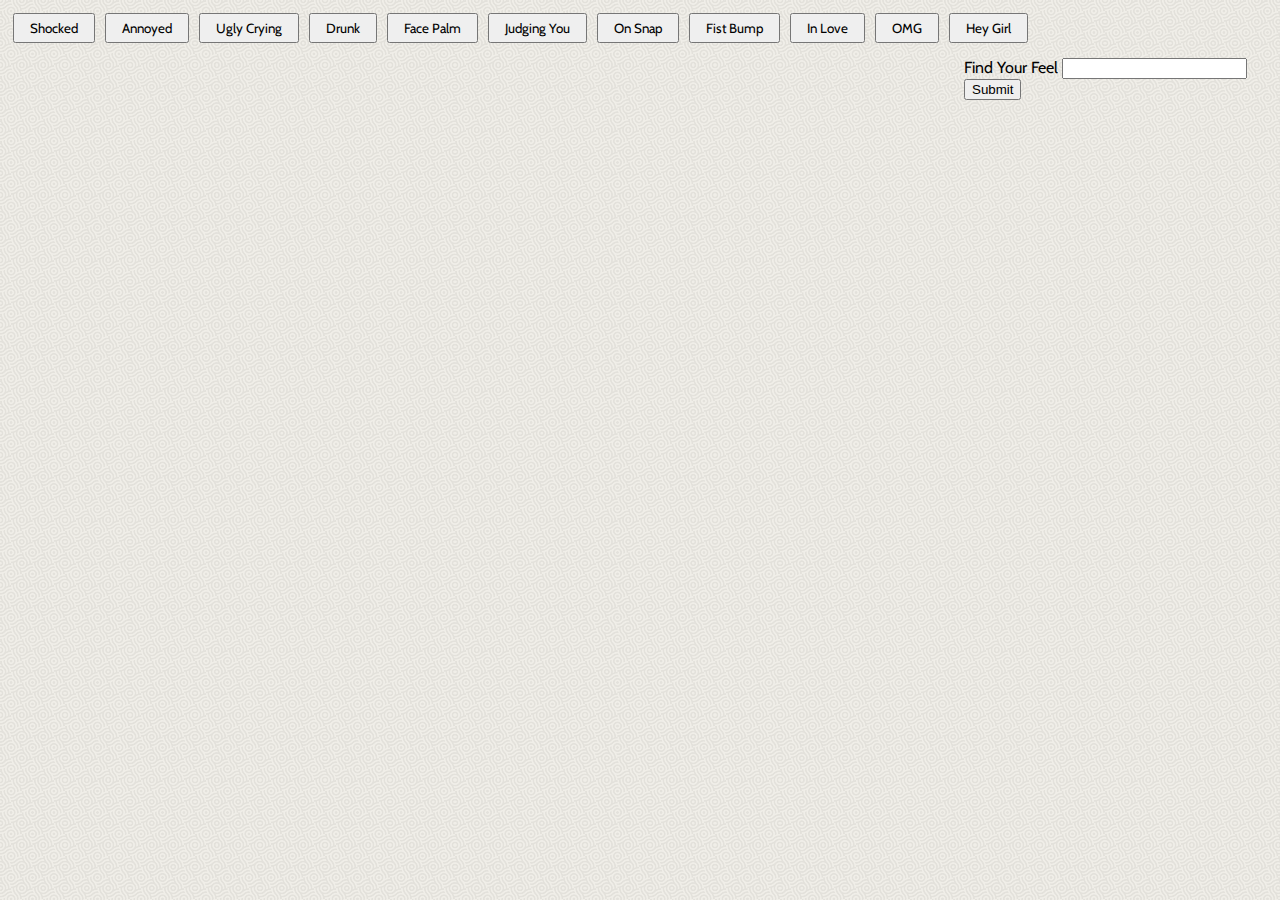
<file: index.html>
<!DOCTYPE html>
<html>
<head>
	<title>Get Your Gif On</title>
	<link rel="stylesheet" href="https://maxcdn.bootstrapcdn.com/bootstrap/3.3.6/css/bootstrap.min.css" integrity="sha384-1q8mTJOASx8j1Au+a5WDVnPi2lkFfwwEAa8hDDdjZlpLegxhjVME1fgjWPGmkzs7" crossorigin="anonymous">
	<link href="https://fonts.googleapis.com/css?family=Cabin" rel="stylesheet">
	<link rel="stylesheet" type="text/css" href="assets/style.css">
</head>
<body>

<div class="container-fluid wrapper">
	<div class="row">
		<div class="col-md-12">
			<div id="gifButtons"></div>
		</div>
	</div>
	<div class="row">
		<div class="col-md-9">
			<div id="gifSeachResults"></div>
		</div>
		<div class="col-md-3">
			<form id="gifForm">
				<label for="gif-input" class="formText">Find Your Feel</label>
				<input type="text" name="gif-input" id="gifInput"><br>
				<input type="submit" value="Submit" id="addGif" class="btn-success">
			</form>
		</div>
	</div>
</div>

<script src="https://cdnjs.cloudflare.com/ajax/libs/jquery/3.2.1/jquery.min.js"></script>
<script type="text/javascript">

var topics = ["Shocked", "Annoyed", "Ugly Crying", "Drunk", "Face Palm", "Judging You", "On Snap", "Fist Bump", "In Love", "OMG", "Hey Girl"];

function displayGifs() {

var gifTopic = $(this).attr("name");
var queryURL = "https://api.giphy.com/v1/gifs/search?q=" + gifTopic + "&api_key=253a4c48c46b4075a6789c18d316c4bf&limit=10";

	$.ajax({
		url: queryURL,
		method: "GET"
	}).done(function(response) {

		// Empties previous search results
		$("#gifSeachResults").empty();

		// Loops through all 10 GIPHY responses and creates a new div for the rating and image
		for (var i = 0; i < 10; i++) {
		var currentGif = response.data[i];
		var result = $("<div class='renderedGif''>");

		// Changed the rating to uppercase because it looks better
		var rating = (currentGif.rating).toUpperCase();
		result.append("<p> Rating: " + rating);

		var stillURL = currentGif.images.original_still.url;
		var gifURL = currentGif.images.original.url;

		// Appends still image of gif to page
		var still = $("<img src='" + stillURL + "' width='300px' height='300px' data-animate='" + gifURL + "' data-still='" + stillURL + "'data-state='still' >");
		still.addClass("img-rounded");
		result.append(still);
		$("#gifSeachResults").append(result);

		// Switches output of alternating clicks from still to playing
		still.on("click", function(event){
			if ($(this).attr("data-state") === "still") {
				$(this).attr("src", ($(this).attr("data-animate")));
				$(this).attr("data-state", "animate");
			} else if ($(this).attr("data-state") === "animate") {
				$(this).attr("src", ($(this).attr("data-still")));
				$(this).attr("data-state", "still");
			}
		})
	}
	})
}

function renderButtons() {

	// Empties all existing buttons from #gifButtons div so there are no duplicates as buttons are added and rendered
	$("#gifButtons").empty();

	// Loops through all items in the topics array and creates a button to append to the #gifButtons div
	topics.forEach(function(topic) {
		var gifBtn = $("<button>");
		gifBtn.addClass("gifBtn btn-primary btn-lg")
		.attr("name", topic)
		.text(topic);
		$("#gifButtons").append(gifBtn);
	})
}

$("#addGif").click(function(event) {

	// Instead of submitting anything, the action is prevented to allow for additional buttons to be created
	event.preventDefault();

	// Getting the value of the user input and removing any spaces before or after characters
	var newTopic = $("#gifInput").val().trim();

	// Adds the user input as the last item in the topics array to be looped through and create buttons for all in array
	topics.push(newTopic);

	// Calls function to create buttons for all items in array, including the new addition
	renderButtons();
})

// When the user clicks on any of the .gifBtn elements, the displayGifs function will run
$(document).on("click", ".gifBtn", displayGifs);

renderButtons();

</script>

</body>
</html>
</file>
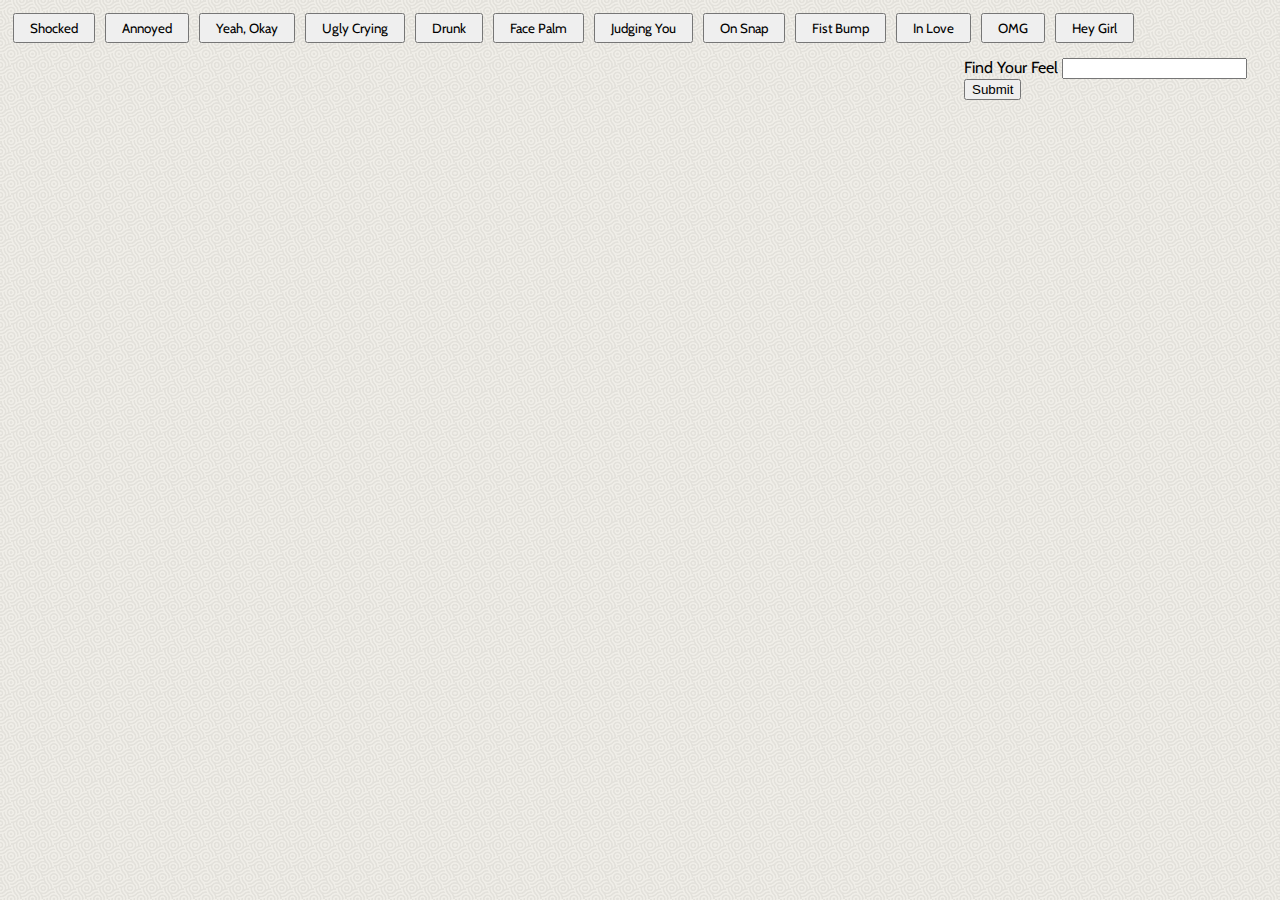
<file: GiphyAPI.html>
<!DOCTYPE html>
<html>
<head>
	<title>Giftastic</title>
	<link rel="stylesheet" href="https://maxcdn.bootstrapcdn.com/bootstrap/3.3.6/css/bootstrap.min.css" integrity="sha384-1q8mTJOASx8j1Au+a5WDVnPi2lkFfwwEAa8hDDdjZlpLegxhjVME1fgjWPGmkzs7" crossorigin="anonymous">
	<link href="https://fonts.googleapis.com/css?family=Cabin" rel="stylesheet">
	<link rel="stylesheet" type="text/css" href="assets/style.css">
</head>
<body>

<div class="container-fluid wrapper">

	<div class="row">
		<div class="col-md-12">
			<div id="gifButtons"></div>
		</div>
	</div>

	<div class="row">
		
	</div>

	<div class="row">

		<div class="col-md-9">
			<div id="gifSeachResults"></div>
		</div>

		<div class="col-md-3">
			<form id="gifForm">
				<label for="gif-input">Find Your Feel</label>
				<input type="text" name="gif-input" id="gifInput"><br>

				<input type="submit" value="Submit" id="addGif" class="btn-success">
			</form>
		</div>
	</div>
</div>

<script src="https://cdnjs.cloudflare.com/ajax/libs/jquery/3.2.1/jquery.min.js"></script>
<script type="text/javascript">

var topics = ["Shocked", "Annoyed", "Yeah, Okay", "Ugly Crying", "Drunk", "Face Palm", "Judging You", "On Snap", "Fist Bump", "In Love", "OMG", "Hey Girl"];

function displayGifs() {

var gifTopic = $(this).attr("name");
var queryURL = "https://api.giphy.com/v1/gifs/search?q=" + gifTopic + "&api_key=253a4c48c46b4075a6789c18d316c4bf&limit=10";

	$.ajax({
		url: queryURL,
		method: "GET"
	}).done(function(response) {

		// Empties previous search results
		$("#gifSeachResults").empty();

		// Loops through all 10 GIPHY responses and creates a new div for the rating and image
		for (var i = 0; i < 10; i++) {
		var currentGif = response.data[i];
		var result = $("<div class='renderedGif''>");

		// Changed the rating to uppercase because it looks better
		var rating = (currentGif.rating).toUpperCase();
		result.append("<p> Rating: " + rating);

		// Appends still image of gif to page
		var still = $("<img src='" + currentGif.images.original_still.url + "' width='300px' height='300px' name='" + currentGif.images.original.url + "' data-url='" + currentGif.images.original_still.url + "'>");
		result.append(still);
		$("#gifSeachResults").append(result);

		// Switches output of alternating clicks from still to playing
		var toggle = 0;
		still.on("click", function(event){
			if (toggle === 0) {
				$(this).attr("src", ($(this).attr("name")));
				toggle = 1;
			} else if (toggle === 1) {
				$(this).attr("src", ($(this).attr("data-url")));
				toggle = 0;
			}
			
		})

		}

	})
}

function renderButtons() {

	// Empties all existing buttons from #gifButtons div so there are no duplicates as buttons are added and rendered
	$("#gifButtons").empty();

	// Loops through all items in the topics array and creates a button to append to the #gifButtons div
	topics.forEach(function(topic) {
		var gifBtn = $("<button>");
		gifBtn.addClass("gifBtn btn-primary")
		.attr("name", topic)
		.text(topic);
		$("#gifButtons").append(gifBtn);

	})

}

$("#addGif").click(function(event) {

	// Instead of submitting anything, the action is prevented to allow for additional buttons to be created
	event.preventDefault();

	// Getting the value of the user input and removing any spaces before or after characters
	var newTopic = $("#gifInput").val().trim();

	// Adds the user input as the last item in the topics array to be looped through and create buttons for all in array
	topics.push(newTopic);

	// Calls function to create buttons for all items in array, including the new addition
	renderButtons();
})

// When the user clicks on any of the .gifBtn elements, the displayGifs function will run
$(document).on("click", ".gifBtn", displayGifs);

renderButtons();

</script>

</body>
</html>
</file>
<file: assets/style.css>
.gifBtn {
	margin: 5px;
	padding: 5px 15px;
	font-family: 'Cabin', sans-serif;
	text-transform: capitalize;
}

.renderedGif {
	float: left;
	display: inline-block;
	margin: 10px;
	font-family: 'Cabin', sans-serif;
}

#gifForm {
	float: right;
	margin-top: 10px;
	margin-right: 25px;
	font-family: 'Cabin', sans-serif;
}

.formText {
	margin: 5px, 10px, 5px, 0px;
	font-size: 16px;
}

body {
	background-image: url("subtle_white_mini_waves.png");
}
</file>
